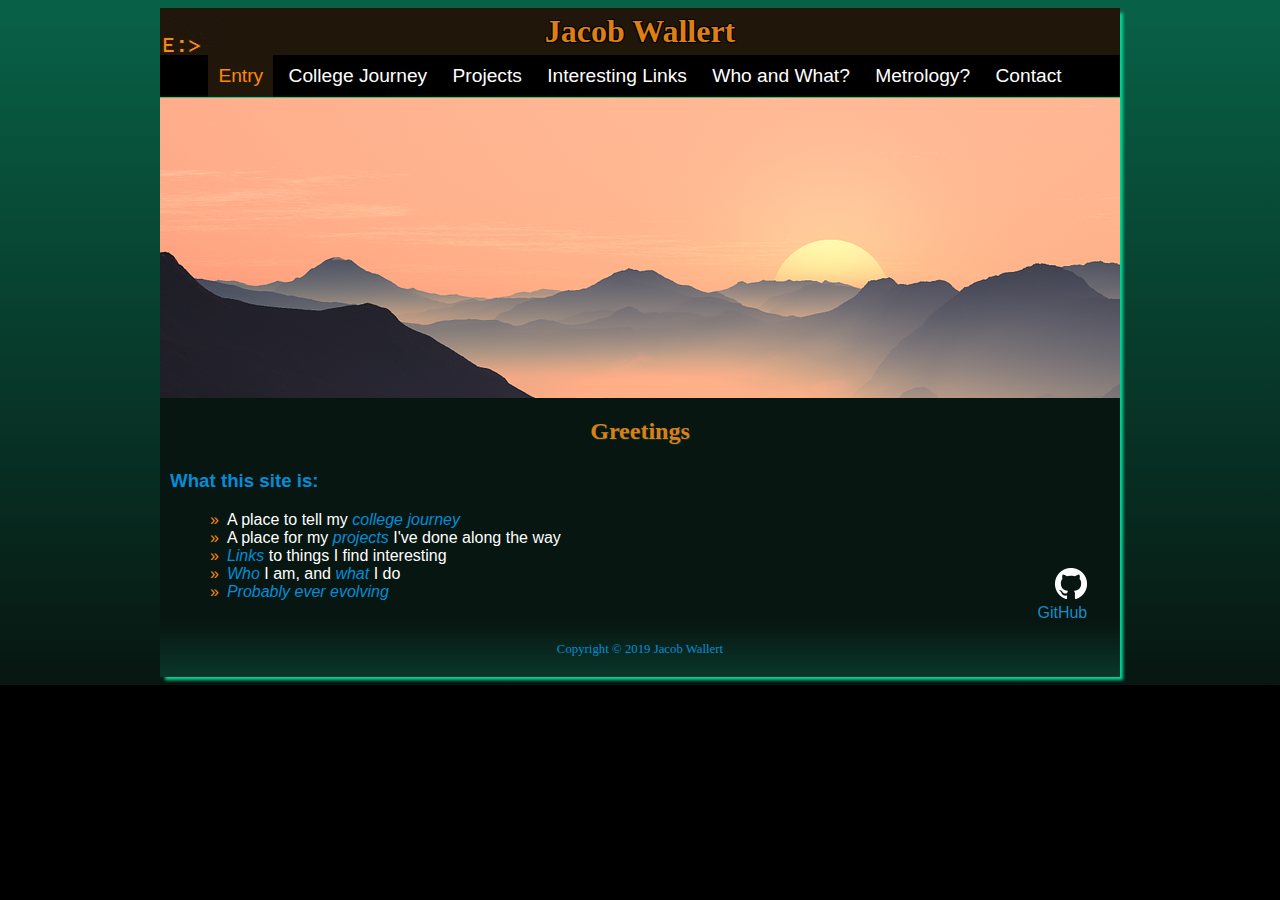
<file: index.html>
<!DOCTYPE html>
<html lang="en">

<head>
    <title>Jacob Wallert's Site</title>
    <meta charset="utf-8">
    <meta name="viewport" content="width=device-width, initial-scale=1.0">
    <link rel="stylesheet" href="jw.css">
    <script src="http://html5shim.googlecode.com/svn/trunk/html5.js"></script>
</head>

<body>
    <div id="wrapper">
	
        <header>
            <h1>Jacob Wallert</h1>
        </header>
		<ul class="nav">
			<li><a href = "index.html" class="active">Entry</a></li> 
			<li><a href = "journey.html" >College Journey</a></li>
			<li><a href = "projects.html">Projects</a></li>
			<li><a href = "links.html">Interesting Links</a></li>
			<li><a href = "about.html">Who and What?</a></li>
			<li><a href = "metrology.html">Metrology?</a></li>
			<li><a href = "contact.html">Contact</a></li>
		</ul>
        <div id="home"></div>
		<h2>Greetings</h2>
        <div class="bodymain">
            <h3>What this site is:</h3>
            <ul>
                <li>A place to tell my <i>college journey</i></li>
                <li>A place for my <i>projects</i> I've done along the way</li>
                <li><i>Links</i> to things I find interesting</li>
                <li><i>Who</i> I am, and <i>what</i> I do</li>
				<li><i>Probably ever evolving</i></li>
            </ul>
		</div>
		<div class="bodymain2">
			<a href="https://github.com/" target="blank">
			<img src="img/GitHub-Mark-Light-32px.png" alt="GitHub Logo">
			<br>GitHub</a>
		</div>
		
        <footer>
            Copyright &copy; 2019 Jacob Wallert<br>
        </footer>
    </div>
</body>
</html>
</file>
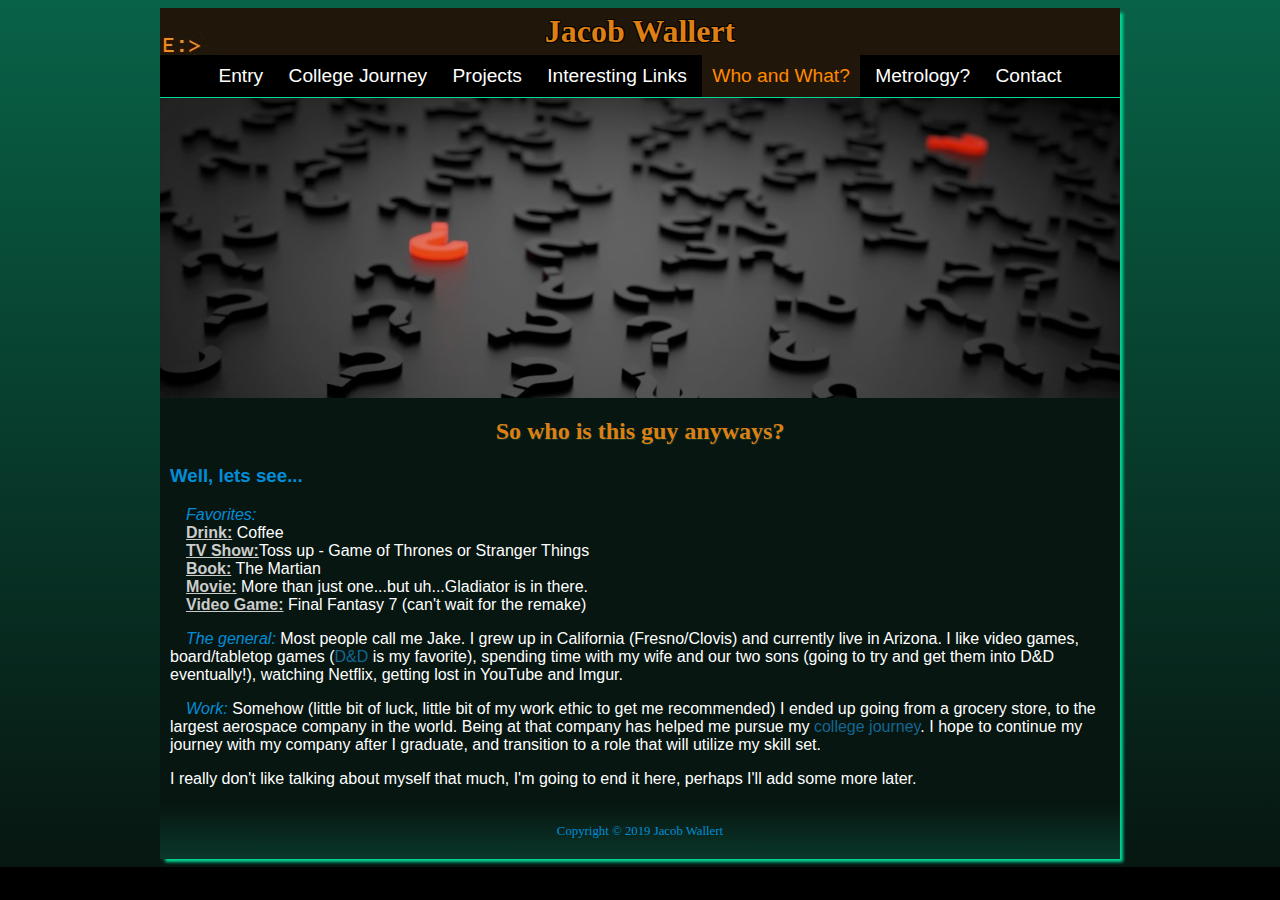
<file: about.html>
<!DOCTYPE html>
<html lang="en">

<head>
    <title>Jacob Wallert's || About</title>
    <meta charset="utf-8">
    <meta name="viewport" content="width=device-width, initial-scale=1.0">
    <link rel="stylesheet" href="jw.css">
    <script src="http://html5shim.googlecode.com/svn/trunk/html5.js"></script>
</head>

<body>
    <div id="wrapper">
        <header>
            <h1>Jacob Wallert</h1>
        </header>
		<ul class="nav">
			<li><a href = "index.html">Entry</a></li> 
			<li><a href = "journey.html">College Journey</a></li>
			<li><a href = "projects.html">Projects</a></li>
			<li><a href = "links.html">Interesting Links</a></li>
			<li><a href = "about.html" class="active">Who and What?</a></li>
			<li><a href = "metrology.html">Metrology?</a></li>
			<li><a href = "contact.html">Contact</a></li>
		</ul>
        <div id="who">
			<div id="journey-layer">
			</div>
		</div>
        <div class="bodymain3">
            <h2>So who is this guy anyways?</h2>
			<h3>Well, lets see...</h3> 
				<p>&emsp;<i>Favorites:</i><br>
				&emsp;<span class="favorites">Drink:</span> Coffee<br>
				&emsp;<span class="favorites">TV Show:</span>Toss up - Game of Thrones or Stranger Things<br>
				&emsp;<span class="favorites">Book:</span> The Martian<br>
				&emsp;<span class="favorites">Movie:</span> More than just one...but uh...Gladiator is in there.<br>
				&emsp;<span class="favorites">Video Game:</span> Final Fantasy 7 (can't wait for the remake)
				</p>
				<p>&emsp;<i>The general:</i> Most people call me Jake. I grew up in California (Fresno/Clovis) and currently live in Arizona. I like video games, board/tabletop games (<a href="https://dnd.wizards.com/" target="_blank">D&D</a> is my favorite), spending time with my wife and our two sons (going to try and get them into D&D eventually!), watching Netflix, getting lost in YouTube and Imgur.
				</p>
				<p>&emsp;<i>Work:</i> Somehow (little bit of luck, little bit of my work ethic to get me recommended) I ended up going from a grocery store, to the largest aerospace company in the world. Being at that company has helped me pursue my <a href="journey.html">college journey</a>. I hope to continue my journey with my company after I graduate, and transition to a role that will utilize my skill set.
				</p>
				<p>I really don't like talking about myself that much, I'm going to end it here, perhaps I'll add some more later.</p>
		</div>
        <footer>
            Copyright &copy; 2019 Jacob Wallert<br>
        </footer>
    </div>
</body>
</html>
</file>
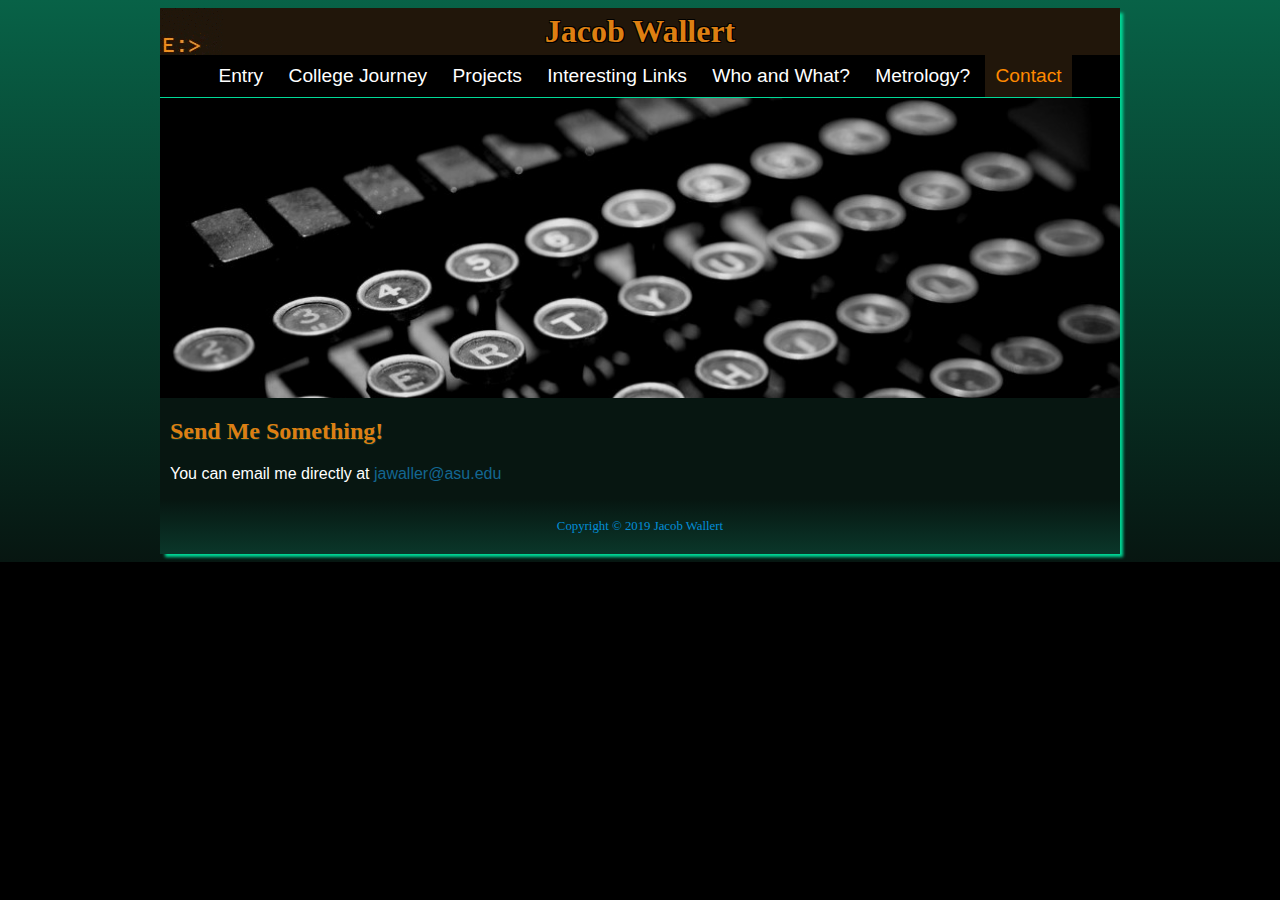
<file: contact.html>
<!DOCTYPE html>
<html lang="en">

<head>
    <title>Jacob Wallert's || Contact</title>
    <meta charset="utf-8">
    <meta name="viewport" content="width=device-width, initial-scale=1.0">
    <link rel="stylesheet" href="jw.css">
    <script src="http://html5shim.googlecode.com/svn/trunk/html5.js"></script>
</head>

<body>
    <div id="wrapper">
        <header>
            <h1>Jacob Wallert</h1>
        </header>
		<ul class="nav">
			<li><a href = "index.html">Entry</a></li> 
			<li><a href = "journey.html">College Journey</a></li>
			<li><a href = "projects.html">Projects</a></li>
			<li><a href = "links.html">Interesting Links</a></li>
			<li><a href = "about.html">Who and What?</a></li>
			<li><a href = "metrology.html">Metrology?</a></li>
			<li><a href = "contact.html" class="active">Contact</a></li>
		</ul>
        <div id="contact"><div id="journey-layer"></div></div>
        <div class="bodymain3">
            <h2 class="contacth2">Send Me Something!</h2>
			<p>
			You can email me directly at <a href="mailto:jawaller@asu.edu">jawaller@asu.edu</a>
			</p>

		</div>
        <footer>
            Copyright &copy; 2019 Jacob Wallert<br>
        </footer>
    </div>
</body>
</html>
</file>
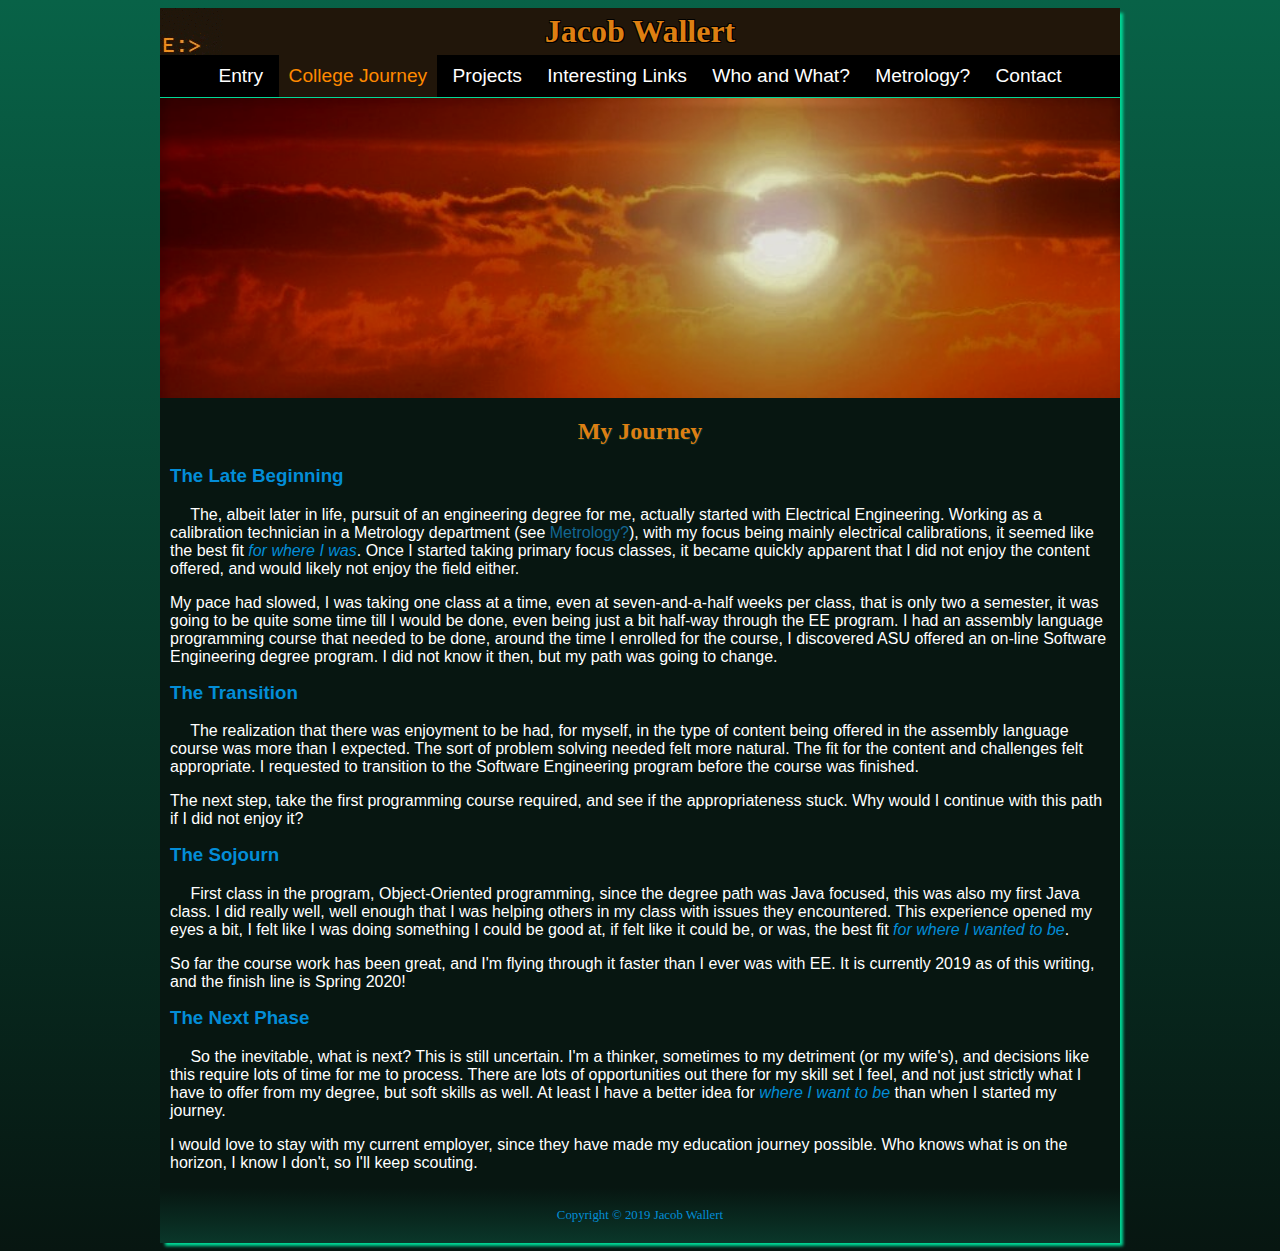
<file: journey.html>
<!DOCTYPE html>
<html lang="en">

<head>
    <title>Jacob Wallert's || My Journey</title>
    <meta charset="utf-8">
    <meta name="viewport" content="width=device-width, initial-scale=1.0">
    <link rel="stylesheet" href="jw.css">
    <script src="http://html5shim.googlecode.com/svn/trunk/html5.js"></script>
</head>

<body>
    <div id="wrapper">
        <header>
            <h1>Jacob Wallert</h1>
        </header>
		<ul class="nav">
			<li><a href = "index.html">Entry</a></li> 
			<li><a href = "journey.html" class="active">College Journey</a></li>
			<li><a href = "projects.html">Projects</a></li>
			<li><a href = "links.html">Interesting Links</a></li>
			<li><a href = "about.html">Who and What?</a></li>
			<li><a href = "metrology.html">Metrology?</a></li>
			<li><a href = "contact.html">Contact</a></li>
		</ul>
        <div id="journey">
			<div id="journey-layer">
			</div>
		</div>
        <div class="bodymain3">
            <h2>My Journey</h2>
			<h3>The Late Beginning</h3>
			<p>&emsp; 
				The, albeit later in life, pursuit of an engineering degree for me, actually started with Electrical Engineering. Working as a calibration technician in a Metrology department (see <a href="metrology.html">Metrology?</a>), with my focus being mainly electrical calibrations, it seemed like the best fit <i> for where I was</i>. Once I started taking primary focus classes, it became quickly apparent that I did not enjoy the content offered, and would likely not enjoy the field either. 
			</p>
			<p>
				My pace had slowed, I was taking one class at a time, even at seven-and-a-half weeks per class, that is only two a semester, it was going to be quite some time till I would be done, even being just a bit half-way through the EE program. I had an assembly language programming course that needed to be done, around the time I enrolled for the course, I discovered ASU offered an on-line Software Engineering degree program. I did not know it then, but my path was going to change.
			</p>
            
            <h3>The Transition</h3>
			<p>&emsp; 
				The realization that there was enjoyment to be had, for myself, in the type of content being offered in the assembly language course was more than I expected. The sort of problem solving needed felt more natural. The fit for the content and challenges felt appropriate. I requested to transition to the Software Engineering program before the course was finished.
			</p>
			<p>
				The next step, take the first programming course required, and see if the appropriateness stuck. Why would I continue with this path if I did not enjoy it?
			</p>
			
			<h3>The Sojourn</h3>
			<p>&emsp; 
				First class in the program, Object-Oriented programming, since the degree path was Java focused, this was also my first Java class. I did really well, well enough that I was helping others in my class with issues they encountered. This experience opened my eyes a bit, I felt like I was doing something I could be good at, if felt like it could be, or was, the best fit <i>for where I wanted to be</i>.<br>
			</p>
			So far the course work has been great, and I'm flying through it faster than I ever was with EE. It is currently 2019 as of this writing, and the finish line is Spring 2020!
			<p>
			
			</p>
			<h3>The Next Phase</h3>
			<p>&emsp; 
				So the inevitable, what is next? This is still uncertain. I'm a thinker, sometimes to my detriment (or my wife's), and decisions like this require lots of time for me to process. There are lots of opportunities out there for my skill set I feel, and not just strictly what I have to offer from my degree, but soft skills as well. At least I have a better idea for <i>where I want to be</i> than when I started my journey.
				<p>I would love to stay with my current employer, since they have made my education journey possible. Who knows what is on the horizon, I know I don't, so I'll keep scouting.
				</p>
		</div>
        <footer>
            Copyright &copy; 2019 Jacob Wallert<br>
        </footer>
    </div>
</body>
</html>
</file>
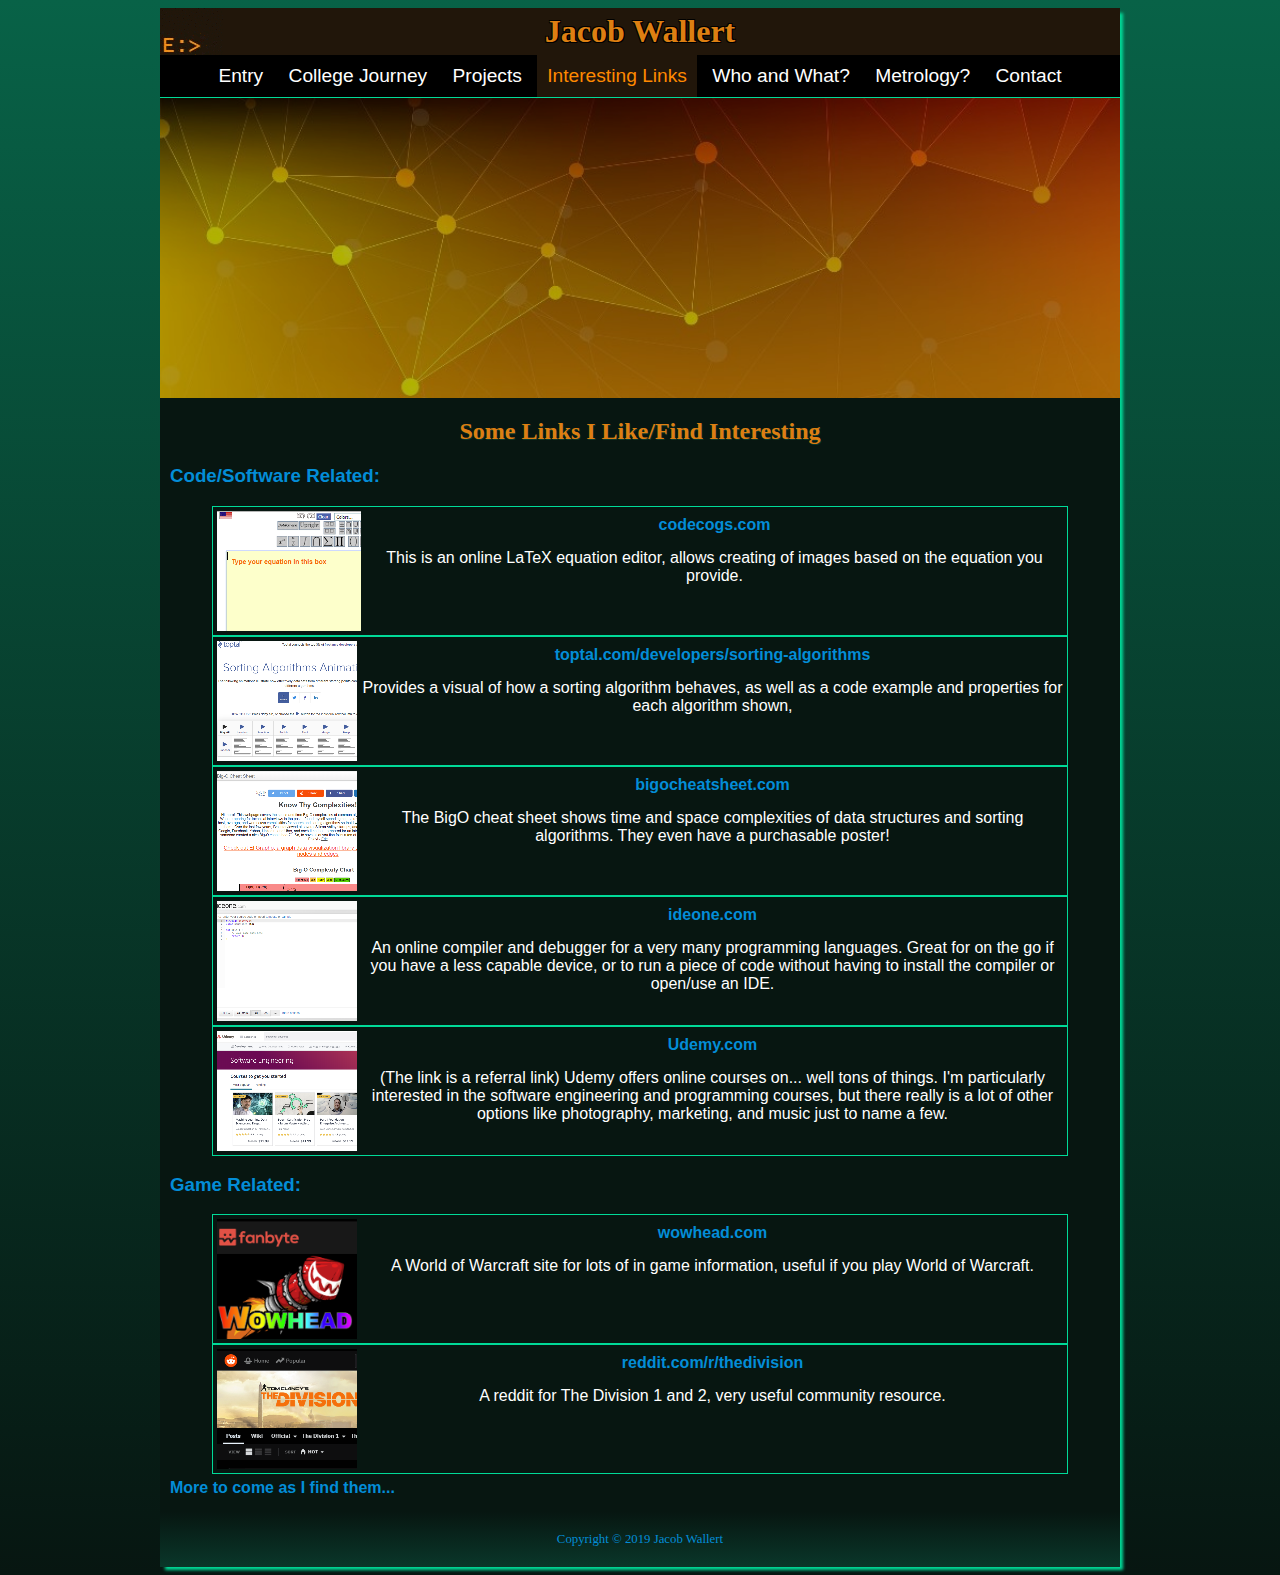
<file: links.html>
<!DOCTYPE html>
<html lang="en">

<head>
    <title>Jacob Wallert's || Links</title>
    <meta charset="utf-8">
    <meta name="viewport" content="width=device-width, initial-scale=1.0">
    <link rel="stylesheet" href="jw.css">
    <script src="http://html5shim.googlecode.com/svn/trunk/html5.js"></script>
</head>

<body>
    <div id="wrapper">
        <header>
            <h1>Jacob Wallert</h1>
        </header>
		<ul class="nav">
			<li><a href = "index.html">Entry</a></li> 
			<li><a href = "journey.html">College Journey</a></li>
			<li><a href = "projects.html">Projects</a></li>
			<li><a href = "links.html" class="active">Interesting Links</a></li>
			<li><a href = "about.html">Who and What?</a></li>
			<li><a href = "metrology.html">Metrology?</a></li>
			<li><a href = "contact.html">Contact</a></li>
		</ul>
        <div id="links">
			<div id="link-layer">
			</div>
		</div>
        <div class="bodymain3">
            <h2>Some Links I Like/Find Interesting</h2>
			<h3>Code/Software Related:</h3>
			<p>
			<div class="link"><a href="https://www.codecogs.com/latex/eqneditor.php" target="_blank"><img src="img/latex.png" alt="latex editor website thumbnail"><h4>codecogs.com</h4></a>
			This is an online LaTeX equation editor, allows creating of images based on the equation you provide.
			</div>

			<div class="link"><a href="https://www.toptal.com/developers/sorting-algorithms" target="_blank"><img src="img/toptal.png" alt="toptal website thumbnail"><h4>toptal.com/developers/sorting-algorithms</h4></a>
			Provides a visual of how a sorting algorithm behaves, as well as a code example and properties for each algorithm shown,
			</div>
			
			<div class="link"><a href="http://bigocheatsheet.com/" target="_blank"><img src="img/bigo.png" alt="bigO website thumbnail"><h4>bigocheatsheet.com</h4></a>
			The BigO cheat sheet shows time and space complexities of data structures and sorting algorithms. They even have a purchasable poster!
			</div>

			<div class="link"><a href="https://ideone.com/" target="_blank"><img src="img/ideone.png" alt="ideone.com thumbnail"><h4>ideone.com</h4></a>
			An online compiler and debugger for a very many programming languages. Great for on the go if you have a less capable device, or to run a piece of code without having to install the compiler or open/use an IDE.
			</div>

			<div class="link"><a href="https://www.udemy.com/share/100F3uBUQedVtRQX4=/?xref=E0ccdFpXRngDSWUuAAcqP1kSWSRM" target="_blank"><img src="img/udemy.png" alt="Udemy.com thumbnail"><h4>Udemy.com</h4></a>
			(The link is a referral link) Udemy offers online courses on... well tons of things. I'm particularly interested in the software engineering and programming courses, but there really is a lot of other options like photography, marketing, and music just to name a few.
			</div>
			<br>
			
			<h3>Game Related:</h3>
			<p>
			<div class="link"><a href="https://www.wowhead.com/" target="_blank"><img src="img/wow.png" alt="wowhead.com thumbnail"><h4>wowhead.com</h4></a>
			A World of Warcraft site for lots of in game information, useful if you play World of Warcraft.
			</div>
			<div class="link"><a href="https://www.reddit.com/r/thedivision/" target="_blank"><img src="img/division.png" alt="reddit thedivision thumbnail"><h4>reddit.com/r/thedivision</h4></a>
			A reddit for The Division 1 and 2, very useful community resource.
			</div>
			<h4> More to come as I find them...</h4>
		</div>
        <footer>
            Copyright &copy; 2019 Jacob Wallert<br>
        </footer>
    </div>
</body>
</html>
</file>
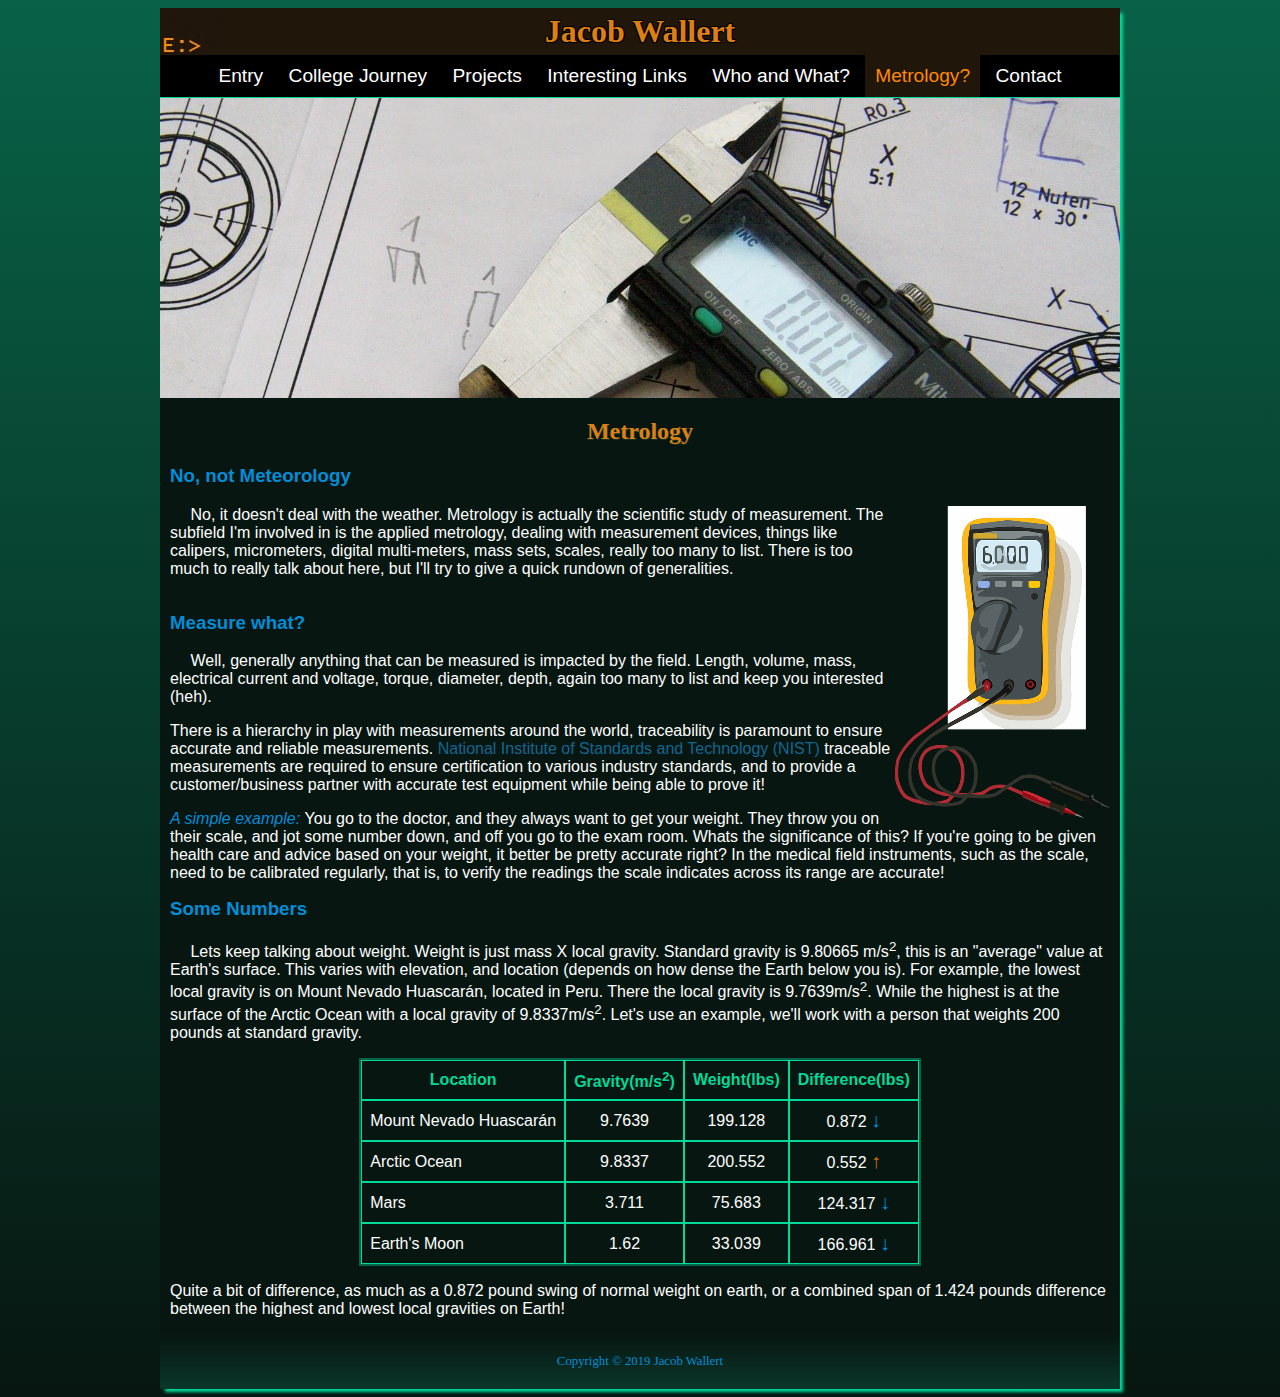
<file: metrology.html>
<!DOCTYPE html>
<html lang="en">

<head>
    <title>Jacob Wallert's || Metrology</title>
    <meta charset="utf-8">
    <meta name="viewport" content="width=device-width, initial-scale=1.0">
    <link rel="stylesheet" href="jw.css">
    <script src="http://html5shim.googlecode.com/svn/trunk/html5.js"></script>
</head>

<body>
    <div id="wrapper">
        <header>
            <h1>Jacob Wallert</h1>
        </header>
		<ul class="nav">
			<li><a href = "index.html">Entry</a></li> 
			<li><a href = "journey.html">College Journey</a></li>
			<li><a href = "projects.html">Projects</a></li>
			<li><a href = "links.html">Interesting Links</a></li>
			<li><a href = "about.html">Who and What?</a></li>
			<li><a href = "metrology.html" class="active">Metrology?</a></li>
			<li><a href = "contact.html">Contact</a></li>
		</ul>
        <div id="metrology">
		</div>
        <div class="bodymain3">
            <h2>Metrology</h2>
			<h3>No, not Meteorology</h3>
			<p>&emsp;<img src="img/handheld.png" style="float:right" alt="Hand held multimeter">
			No, it doesn't deal with the weather. Metrology is actually the scientific study of measurement. The subfield I'm involved in is the applied metrology, dealing with measurement devices, things like calipers, micrometers, digital multi-meters, mass sets, scales, really too many to list. There is too much to really talk about here, but I'll try to give a quick rundown of generalities.
			</p>
			<br>
			<h3>Measure what?</h3>
			<p>&emsp;
			Well, generally anything that can be measured is impacted by the field. Length, volume, mass, electrical current and voltage, torque, diameter, depth, again too many to list and keep you interested (heh).
			</p>
			<p>There is a hierarchy in play with measurements around the world, traceability is paramount to ensure accurate and reliable measurements. <a href="https://www.nist.gov/" target="_blank">National Institute of Standards and Technology (NIST)</a> traceable measurements are required to ensure certification to various industry standards, and to provide a customer/business partner with accurate test equipment while being able to prove it!
			</p>
			<p>
			<i>A simple example: </i>You go to the doctor, and they always want to get your weight. They throw you on their scale, and jot some number down, and off you go to the exam room. Whats the significance of this? If you're going to be given health care and advice based on your weight, it better be pretty accurate right? In the medical field instruments, such as the scale, need to be calibrated regularly, that is, to verify the readings the scale indicates across its range are accurate!
			</p>
			<h3>Some Numbers</h3>
			<p>&emsp;
			Lets keep talking about weight. Weight is just mass X local gravity. Standard gravity is 9.80665 m/s<sup>2</sup>, this is an "average" value at Earth's surface. This varies with elevation, and location (depends on how dense the Earth below you is). For example, the lowest local gravity is on Mount Nevado Huascarán, located in Peru. There the local gravity is 9.7639m/s<sup>2</sup>. While the highest is at the surface of the Arctic Ocean with a local gravity of 9.8337m/s<sup>2</sup>. Let's use an example, we'll work with a person that weights 200 pounds at standard gravity.</p>
			<table>
				<tr>
					<th>Location</th>
					<th>Gravity(m/s<sup>2</sup>)</th>
					<th>Weight(lbs)</th>
					<th>Difference(lbs)</th>
				</tr>
				<tr>
					<td class="lefttd">Mount Nevado Huascarán</td>
					<td>9.7639</td>
					<td>199.128</td>
					<td>0.872 <span class="arrowdown">&darr;</span></td>
				</tr>
				<tr>
					<td class="lefttd">Arctic Ocean</td>
					<td>9.8337</td>
					<td>200.552</td>
					<td>0.552 <span class="arrowup">&uarr;</span></td>
				</tr>
				<tr>
					<td class="lefttd">Mars</td>
					<td>3.711</td>
					<td>75.683</td>
					<td>124.317 <span class="arrowdown">&darr;</span></td>
				</tr>
				<tr>
					<td class="lefttd">Earth's Moon</td>
					<td>1.62</td>
					<td>33.039</td>
					<td>166.961 <span class="arrowdown">&darr;</span></td>
				</tr>
			</table>
			<p>Quite a bit of difference, as much as a 0.872 pound swing of normal weight on earth, or a combined span of 1.424 pounds difference between the highest and lowest local gravities on Earth!
		</div>
        <footer>
            Copyright &copy; 2019 Jacob Wallert<br>
        </footer>
    </div>
</body>
</html>
</file>
<file: jw.css>
body {
    background-color: #000000; 
    background-image: linear-gradient(to top, #071611, #086247);
	background-repeat: no-repeat;
    color: #FFFFFF;
    font-family: Arial, Helvetica, serif;
}

header{
    background-color: #21160A;
    color: #FFFFFF;
    background-image: url(img/logo.gif);
    background-repeat: no-repeat;
    background-position: left;
    text-align: center;
    padding-top: 5px;
	padding-bottom: 5px;
	margin: 0;
}

i{
	color: #038DD7;
}

video, embed {
    padding-left: 10px;
}

.nav a{
    text-decoration: none;
	text-align: left;
	display: inline-block;
	padding: 10px;
}

.nav a:link{
    color: #FFFFFF;
}

.nav a:visited{
    color: #FFFFFF;
}

.nav a:hover{
    color: #00DA98;
	background-image: linear-gradient(to bottom right, #DA8F3B, #543410);
	transition: background-image 3s ease-in-out;
}

.nav:after{
	content: '';
	display: inline-block;
	width: 100%;
}

.nav a.active{
	color: #FF8900;
	background-color: #21160A;
}

.nav a.active:hover{
	color: #FF8900;
	background-image: none;
	background-color: #21160A;
}

.nav {
	background-color: #000000;
	font-size: 1.2em;
    text-align: center;
    min-width: 866px;
	padding: 0;
	margin: 0;
	border-bottom: 1px solid #00DA98;
}

.nav:after {
    content: none;
    display: inline-block;
    width: 100%;
}

.nav li {
	padding: 0;
	margin: 0;
    display: inline-block;
}

h1{
	color: #DD7F12;
    margin-bottom: 0;
    font-family: Georgia, "Times New Roman", serif;
    margin-top: 0;
	text-shadow:
	-1px -1px 0 #000,
	1px -1px 0 #000,
	-1px 1px 0 #000,
	1px 1px 0 #000;
}

h2{
    color: #DD7F12;
    font-family: Georgia, "Times New Roman", serif;
    text-shadow: 1px 1px #0A372A;
	text-align: center;
}

h3{
    color: #038dd7;
    font-weight: bold;
	margin-top: 0;
}

h4{
	color: #038dd7;
    font-weight: bold;
	margin-top: 5px;
	margin-bottom: 15px;
}

dt{
    color: #000033
}

form {
	padding: 5px;
	margin: 10px;
	position: relative;
}

input {
	border-radius: 15px;
	padding: 5px;
	width: 150px;
	height: 15px;
	margin-bottom: 5px;
}

input:focus{
	outline: none;
}

label{
	font-size: 14px;
	display: block;
	margin-top: 10px;
	margin-bottom: 3px;
}

select{
	border-radius: 15px;
	padding: 5px;
	width: 165px;
	height: 30px;
	margin-bottom: 5px;
}

table{
	margin-left:auto;
	margin-right:auto;
	border-spacing: 0;
	border: 2px solid #086247;
}

tr, td, th{
	text-align: center;
	padding: 8px;
	border: 1px solid #00DA98;
}

.lefttd{
	text-align: left;
}

th{
	font-weight: bold;
	color: #00DA98;
}

.submit{
	height: 30px;
	margin: 5px;
	padding: 0;
	border: none;
	background-color: #00DA98;
	font-weight: bold;
}

.contacth2{
	text-align: left;
}

.favorites{
	font-weight: bold;
	color: #CCCCCC;
	text-decoration: underline;
}

footer{
    background-color: #FFFFFF;
	color: #038DD7;
	background-image: linear-gradient(to bottom, #071611, #0A372A);
    font-size: 80%;
    text-align: center;
    font-family: Georgia, "Times New Roman", serif;
    padding: 20px;
}

.link{
	border: 1px solid #00DA98;
	height: 120px;
	margin: 0 auto;
	width: 90%;
	padding: 4px;
	text-align: center;
	
}

.link img{
	float: left;
	border: none;
	
	margin-right: 5px;
}

#home{
    margin: 0px;
    height: 300px;
    background-image: url(img/evening.png);
    background-size: cover;
    background-repeat: no-repeat;
}

#journey{
    margin: 0px;
    height: 300px;
    background-image: url(img/sunsetcrop2.jpg);
    background-size: cover;
    background-repeat: no-repeat;
}

#journey-layer{
	background-color: rgba(0, 0, 0, 0.1);
	top: 0;
	left: 0;
	width: 100%;
	height: 100%;
}

#contact{
	margin: 0px;
    height: 300px;
    background-image: url(img/typewriter.jpg);
    background-size: cover;
    background-repeat: no-repeat;
}

#metrology{
	margin: 0px;
    height: 300px;
    background-image: url(img/tech.jpg);
    background-size: cover;
    background-repeat: no-repeat;
}

#projects{
	margin: 0px;
    height: 300px;
	background-size: cover;
	background-image: url(img/lego.jpg);
	transition: background-position 3s ease;
}

#links{
	margin: 0px;
    height: 300px;
	background-size: cover;
	background-repeat: no-repeat;
	background-image: url(img/nodes.jpg);
	transition: background-position 3s ease;
}

#link-layer{
	background-color: rgba(0, 0, 0, 0.3);
	top: 0;
	left: 0;
	width: 100%;
	height: 100%;
}

#who{
	margin: 0px;
    height: 300px;
	background-size: cover;
	background-image: url(img/question.jpg);
	transition: background-position 3s ease;
}

.bodymain{
    background-color: #071611;
	width: 80%;
	padding-left: 5px;
	margin: 5px;
    display: inline-block;
}

.bodymain li{
	list-style: none;
	padding: 0;
	margin: 0;
}

.bodymain li:before{
	content: '»';
	padding-right: 8px;
	color: #FF8900;
}

.bodymain a{
	text-decoration: none;
	color: #198BC6;
}

.bodymain a:hover{
	text-decoration: none;
	background-color: #071015;
	color: #0C425E;
}

.bodymain2{
	margin-left: 90px;
    background-color: #071611;
	width: auto;
	vertical-align: bottom;
	text-align: right;
    display: inline-block;
	overflow: hidden;
}
.bodymain2 a{
	text-decoration: none;
	color: #198BC6;
}

.bodymain2 a:hover{
	text-decoration: none;
	background-color: #071015;
	color: #0C425E;
}

.bodymain3{
    background-color: #071611;
	width: auto;
	vertical-align: top;
    display: inline-block;
	overflow: hidden;
	padding-left: 10px;
	padding-right: 10px;
	margin: 0;
}

.bodymain3 a{
	text-decoration: none;
	color: #136792;
}

.bodymain3 a:hover{
	text-decoration: none;
	background-color: #071015;
	color: #0C425E;
}

.bodymain3 img{
	float: left;
}	

.arrowup{
	color: #D67300;
	font-size: 20px;
}

.arrowdown{
	color: #038DD7;
	font-size: 20px;
}

#blurred-image{
	background-image: url(img/subimage.jpg);
	height: 64px;
	width: 118px;
	background-size: contain;
	background-repeat: no-repeat;
	box-shadow: 0 0 8px 8px #071611 inset;
}

#blurred-image:hover{
	background-image: url(img/subimage2.jpg);
}
#gallery{
    position: relative;
    height: 500px;
	width: 870px;
}

#gallery ul{
    width: 200px;
    list-style-type: none;
}

#gallery li{
    display: inline;
    float: left;
    padding: 10px;
}

#gallery a{
    text-decoration: none;
    color: #eaeaea;
}

#gallery figure{
    position: absolute;
	margin: 10px 0 0 0;
    left: 180px;
    width: 600px;
    height: 400px;
    text-align: left;
}

#gallery img{
    border: none;
    text-align: left;
    color: black;
}

#gallery span{
    position: absolute;
    left: -1000px;
    opacity: 0;
    transition: opacity 0.5s ease-in-out;
}

#gallery a:hover span{
    text-align: left;
    color: white;
    position:absolute;
    top: 10px;
    left: 180px;
    text-align: center;
    opacity: 1;
}

#wrapper{
    margin-left: auto;
    margin-right: auto;
    width: 80%;
    background-color: #071611;
    min-width: 900px;
    max-width: 960px;
    box-shadow: 4px 4px 3px -1px #00DA98;
}

/*old browser support*/
header, main, nav, footer, figure, figcaption, aside, section, article {display: block;}

/*
#mobile{
    display: none;
}

#desktop{
    display: inline;
}

@media only screen and (max-width: 64em){ 
    body{
        margin: 0;
        background-color: #FFFFFF;
    }
    
    main{
        margin-left: 0;
    }
    
    nav{
        float: none;
        width: auto;
        text-align: center;
        padding: 0.5em;
    }
    
    nav li{
        display: inline;
        padding: 0.25em 0.75em;
    }
    

    #wrapper{
        min-width: 0;
        width: auto;
        box-shadow: none;
    }
    
    #homehero{
        margin-left: 0;
        height: 200px;
    }
    
    #yurthero{
        margin-left: 0;
        height: 200px;
    }
    
    #trailhero{
        margin-left: 0;
        height: 200px;
    }
    
    footer{
        margin-left: 0;
    }
}

@media only screen and (max-width: 37.5em){
    header{
        padding-top: 1em;
    }
    
    main{
        padding: 0.1em 1em;
        font-size: 90%;
    }
    
    h1{
        font-size: 1.5em;
    }
    
    nav{
        padding: 0;
    }
    
    nav li{
        display: block;
        margin: 0;
        border-bottom: 2px solid #330000;
    }
    
    nav a{
        display: block;
    }
    
    #homehero{
        background-image: none;
        height: 0;
    }
    
    #yurthero{
        background-image: none;
        height: 0;
    }
    
    #trailhero{
        background-image: none;
        height: 0;
    }
    
    #mobile{
        display: inline;
    }
    
    #desktop{
        display: none;
    }
}
*/
</file>
